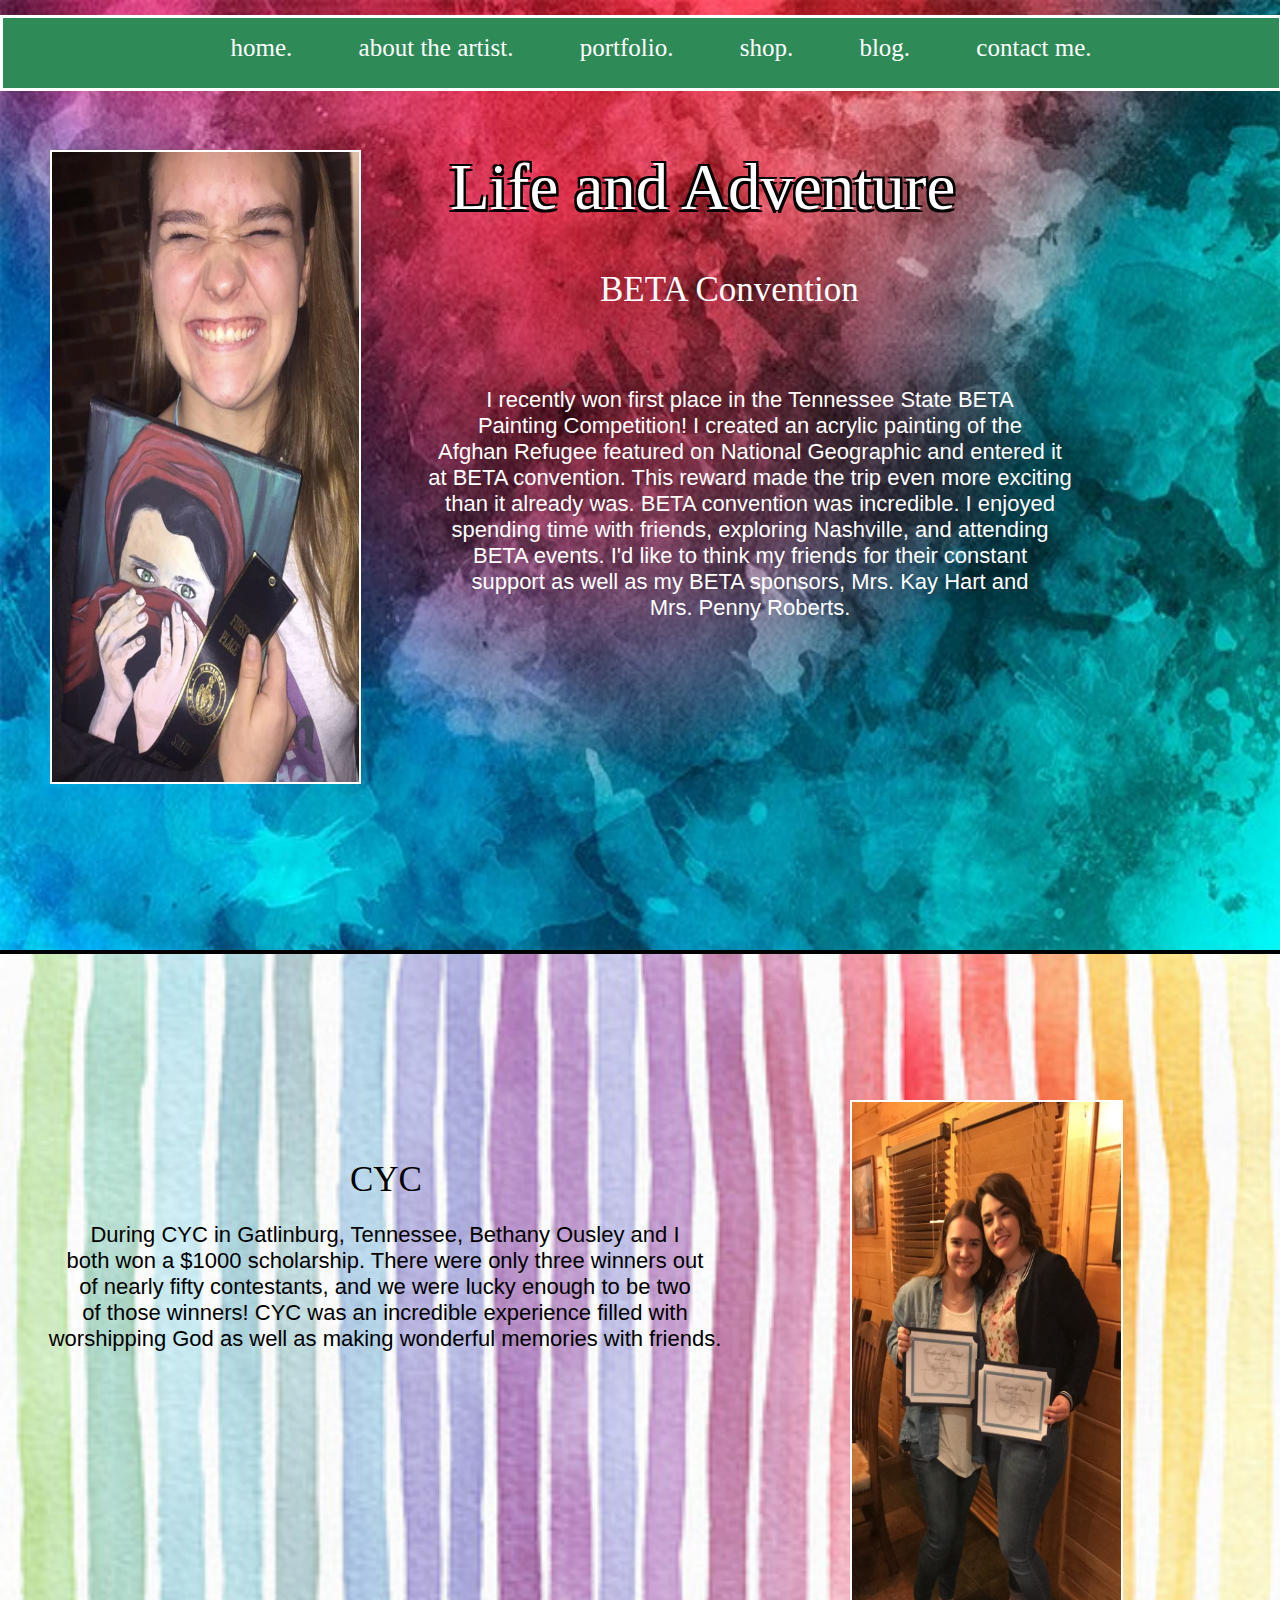
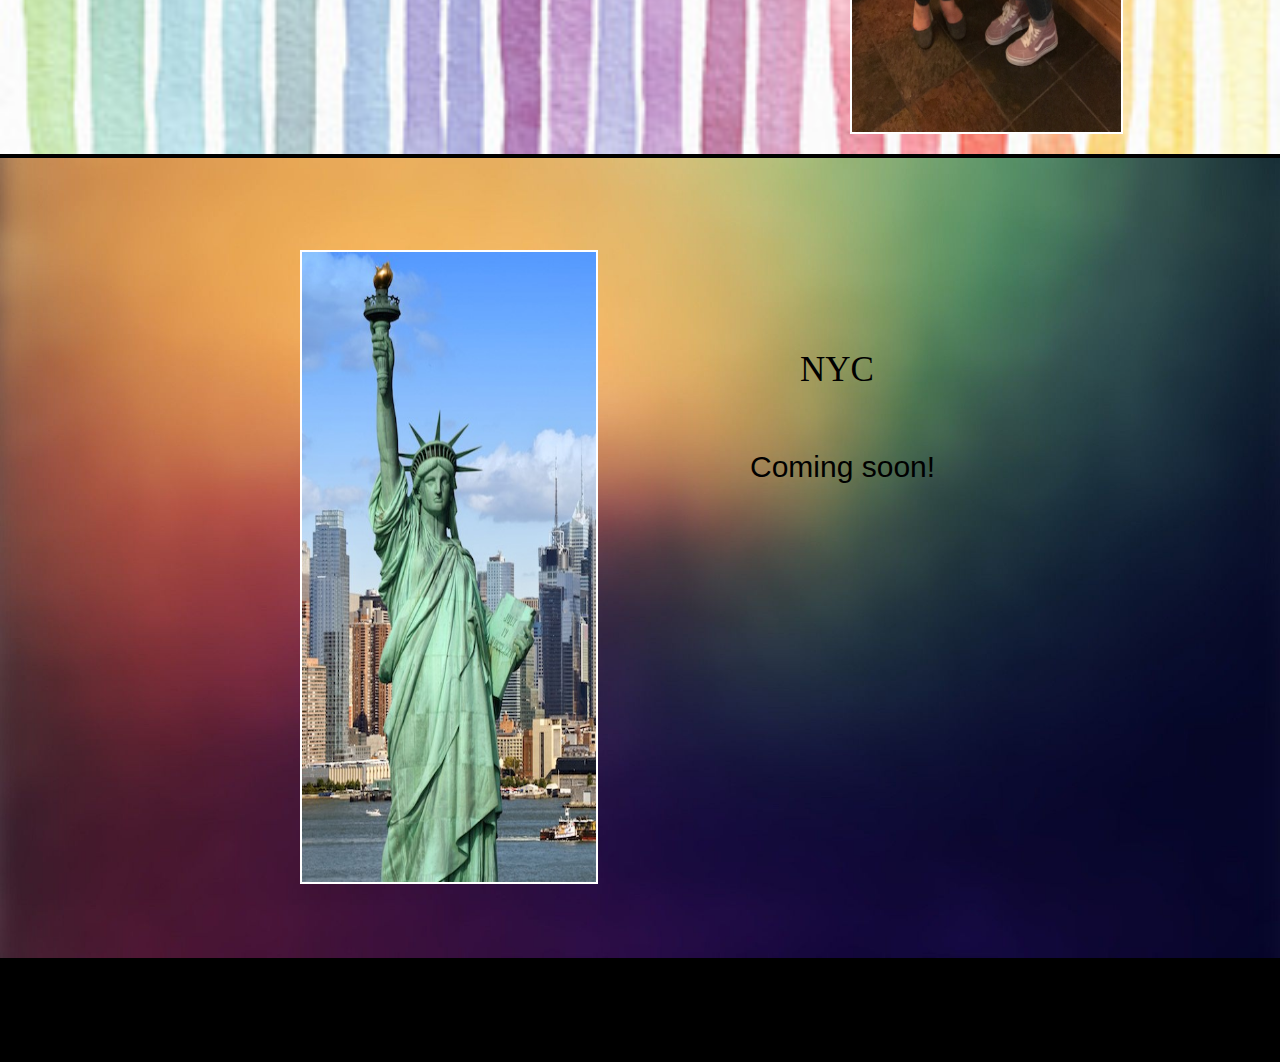
<file: blog.html>
<!DOCTYPE html>
<html>
<head>
    <title>Megan Marie</title>
    <link href="css/normalize.css" rel="stylesheet" type="text/css"> 
	<link href="css/main.css" rel="stylesheet" type="text/css">
	<link href="css/responsive.css" rel="stylesheet" type="text/css">
</head>
<style>
body {
    background-color: black;
    margin-bottom: 100px;
    }
    @media screen and (max-width: 1400px) {
        #place {
            position: absolute;
            top: 150px;
            left: 50px;
            right: 0;
        }
        .paragraph5 {
            top: 150px;
            left: 450px;
            right: 0;
        }
        .beta {
            position: absolute;
            top: 270px;
            left: 600px;
            right: 0;
        }
        .paragraph3 {
            position: absolute;
            top: 365px;
            left: 400px;
            right: 0;
            font-size: 22px;
        }
        #bethany {
            position: absolute;
            top: 1100px;
            left: 850px;
        }
        .cyc {
            position: absolute;
            top: 1160px;
            left: 350px;
        }
        .paragraph4 {
            position: absolute;
            top: 1200px;
            left: 35px;
            font-size: 22px;
        }
        .nyc {
            position: absolute;
            top: 1950px;
            left: 800px;
            right: 0;
        }
        .cs {
            position: absolute;
            top: 2050px;
            left: 750px;
            right: 0;
        }
    }
    @media screen and (max-width: 1100px) {
        .paragraph5 {
            top: 125px;
            left: 250px;
            right: 0;
        }
        #place {
            position: absolute;
            top: 275px;
            left: 25px;
            right: 0;
            width: 250px;
            height: auto;
        }
        .beta {
            position: absolute;
            top: 270px;
            left: 475px;
            font-family: Georgia;
            right: 0;
        }
        .paragraph3 {
            position: absolute;
            top: 365px;
            left: 300px;
            right: 0;
            font-size: 22px;
        }
        #bethany {
            position: absolute;
            top: 1100px;
            left: 740px;
            width: 250px;
            height: auto;
        }
        .cyc {
            position: absolute;
            top: 1160px;
            left: 350px;
            font-family: Georgia;
        }
        .paragraph4 {
            position: absolute;
            top: 1200px;
            left: 25px;
            font-size: 22px;
        }
        #nyc {
            top: 1900px;
            left: 25px;
            width: 250px;
            height: auto;
        }
        .nyc {
            position: absolute;
            top: 1950px;
            left: 590px;
            right: 0;
            font-family: Georgia;
        }
        .cs {
            position: absolute;
            top: 2000px;
            left: 535px;
            right: 0;
        }
        li {
            margin: 0 15px;
        }
    }
    @media screen and (max-width: 500px) {
        navbar {
            top: 0;
        }
        li {
            margin: 0 5px;
            font-size: 15px;
        }
        li a:hover {
            padding: 5px;
        }
        #place {
            top: 175px;
            left: 75px;
        }
        .paragraph5 {
            position: absolute;
            font-size: 30px;
            top: 110px;
            left: 85px;
        }
        .paragraph3 {
            font-size: 16px;
            top: 600px;
            left: 30px;
            width: 350px;
            height: 100px;
        }
        .beta {
            top: 550px;
            left: 100px;
            font-size: 25px;
        }
        #bethany {
            top: 1025px;
            left: 75px;
        }
        #nyc {
            top: 1850px;
            left: 75px;
        }
        .paragraph4 {
            font-size: 18px;
            top: 1500px;
            left: 30px;
            width: 350px;
            height: 100px;
        }
        .cyc {
            top: 1485px;
            left: 175px;
            font-size: 25px;
        }
        .cs {
            top: 2300px;
            left: 125px;
            font-size: 25px;
        }
        .nyc {
            top: 2250px;
            left: 170px;
        }
        #bright {
            height: 1000px;
        }
    }
</style>
<body>
    <div class="everything">
    <div class="nav">
        <navbar>
            <ul>
            <li>
                <a href="index.html">home.</a>
            </li>
            <li>
                <a href="about.html">about the artist.</a>
            </li>
            <li>
                <a href="portfolio.html">portfolio.</a>
            </li>
            <li>
                <a href="shop.html">shop.</a>
            </li>
            <li>
                <a href="blog.html">blog.</a>
            </li>
            <li>
                <a href="contact.html">contact me.</a>
            </li>
            </ul>
        </navbar>
    </div>
    <div>
        <img src="img/first-place.png" id="place" alt="winning first place in art competition">
        <img src="img/newyorkcity.jpg" id="nyc" alt="new york city">
        <img src="img/bethany.jpg" id="bethany" alt="CYC Scholarship Award">
        <div class="beta">BETA Convention</div>
        <div class="cyc">CYC</div>
        <div class="nyc">NYC</div>
        <div class="cs">Coming soon!</div>
        <img src="img/bright.jpg" id="bright" alt="background">
        <img src="img/stripes.jpg" id="stripes" alt="background">
        <img src="img/blur.jpg" id="blur" alt="background">
    </div>
    <div class="paragraph3">
        <p>I recently won first place in the Tennessee State BETA<br>
        Painting Competition! I created an acrylic painting of the <br>
        Afghan Refugee featured on National Geographic and entered it <br>
        at BETA convention. This reward made the trip even more exciting <br>
        than it already was. BETA convention was incredible. I enjoyed<br>
        spending time with friends, exploring Nashville, and attending <br>
        BETA events. I'd like to think my friends for their constant <br>
        support as well as my BETA sponsors, Mrs. Kay Hart and <br>
        Mrs. Penny Roberts.</p>
    </div>
    <div class="paragraph4">
        <p>During CYC in Gatlinburg, Tennessee, Bethany Ousley and I<br>
        both won a $1000 scholarship. There were only three winners out<br>
        of nearly fifty contestants, and we were lucky enough to be two <br>
        of those winners! CYC was an incredible experience filled with <br>
        worshipping God as well as making wonderful memories with friends.</p>
    </div>
    <div class="paragraph5">
        Life and Adventure
    </div>
    </div>
</body>
</html>
</file>
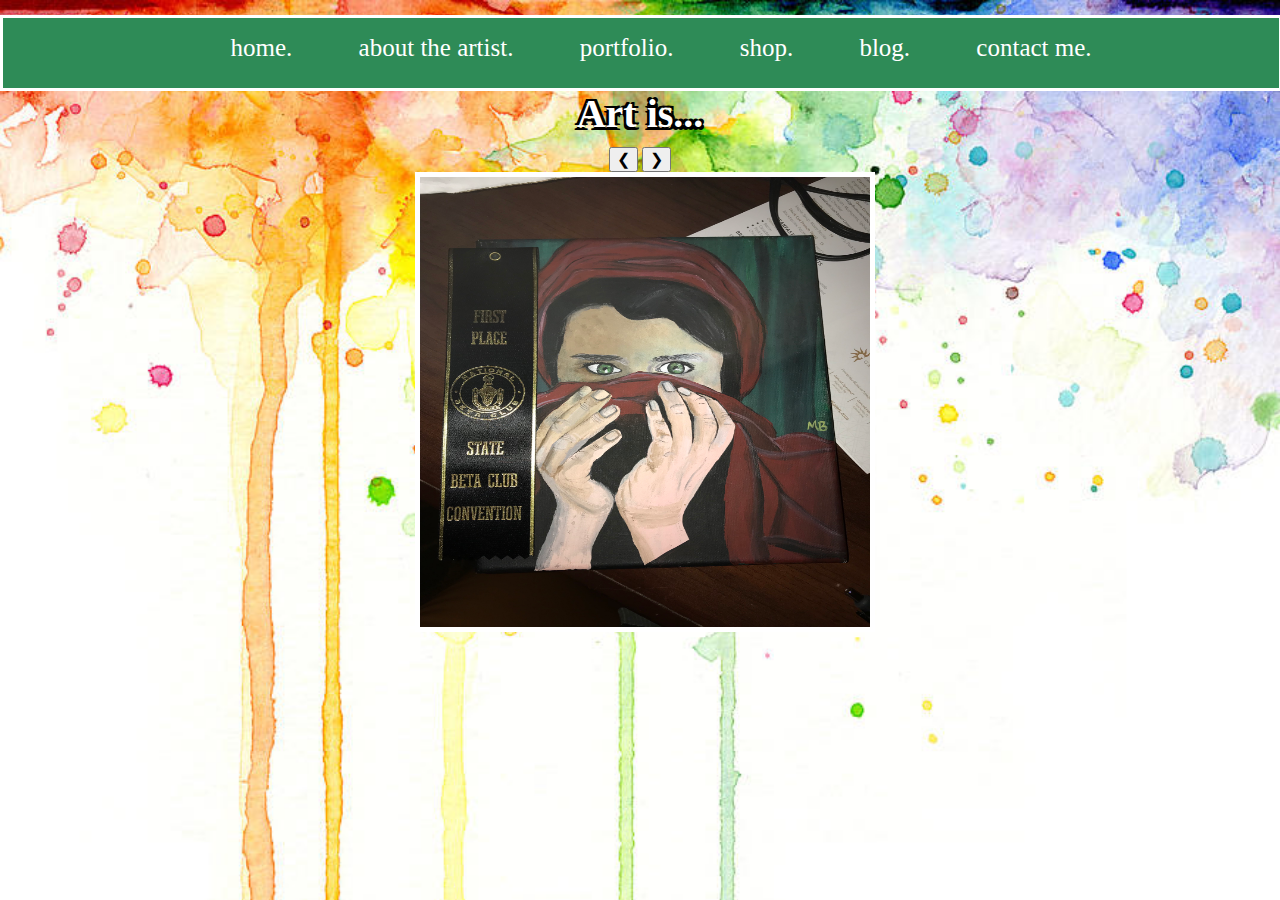
<file: portfolio.html>
<!DOCTYPE html>
<html>
    <head>
        <title>Megan's Portfolio</title>
        <link href="css/normalize.css" rel="stylesheet" type="text/css"> 
		<link href="css/main.css" rel="stylesheet" type="text/css">
		
		<!------------------reference for slideshow--------------------------
		        https://www.w3schools.com/w3css/w3css_slideshow.asp
	    -------------------------------------------------------------------->
    </head>
    <style>
        h2 {
            margin-top: 150px;
            margin-bottom: 20px;
            text-align: center;
            font-family: Segoe Script;
            color: white;
            text-shadow:
                -2.5px -2.5px 0 #000,
		        2.5px -2.5px 0 #000,
		        -2.5px 2.5px 0 #000,
	        	2.5px 2.5px 0 #000;
	        font-size: 50px;
	        font-weight: bold;
        }
        .buttons {
            position: relative;
            padding-top: 4px;
        }
        .mySlides {
            color: white;
	        font-weight: bold;
	        font-size: 20px;
	        border: 5px solid white;
        }
        body {
            background-image: url("img/pback.jpg");
            background-repeat: no-repeat;
            background-size: cover;
        }
        @media screen and (max-width: 1400px) {
           h2 {
               margin-top: 90px;
               font-size: 40px;
               margin-bottom: 10px;
           } 
           .buttons {
               padding-top: 2px;
           }
           .mySlides {
               max-height: 450px;
               width: auto;
           }
        }
        @media screen and (max-width: 1100px) {
            li {
                margin: 0 15px;
            }
        }
        @media screen and (max-width: 500px) {
            #pback {
                height: 736px;
            }
            navbar {
                top: 0;
            }
            li {
                margin: 0 5px;
                font-size: 15px;
            }
            li a:hover {
                padding: 5px;
            }
            .mySlides {
                max-width: 400px;
            }
            .pback {
                width: 100%;
            }
        
    </style>
        
    <body>
        <div class="nav">
        <navbar>
            <ul>
            <li>
                <a href="index.html">home.</a>
            </li>
            <li>
                <a href="about.html">about the artist.</a>
            </li>
            <li>
                <a href="portfolio.html">portfolio.</a>
            </li>
            <li>
                <a href="shop.html">shop.</a>
            </li>
            <li>
                <a href="blog.html">blog.</a>
            </li>
            <li>
                <a href="contact.html">contact me.</a>
            </li>
            </ul>
        </navbar>
        </div>
        <div class="s1">
            
        </div>
        
        
        
        <!----------------------Slideshow-------------------->
        
        
        
        <h2 class=w3-center>Art is...</h2>
        <div class="w3-content w3-display-container" style="width: 450px; text-align: center; margin: 0 auto;">
        <button class="w3-button w3-display-left" onclick="plusDivs(-1)">&#10094;</button>
        <button class="w3-button w3-display-right" onclick="plusDivs(+1)">&#10095;</button>
        <img class="mySlides" src="img/beta.jpg" alt="painting of woman (one first place at Tennessee State Beta Convention)" style="width:100%">
        <img class="mySlides" src="img/dean.jpg" alt="painting of a man" style="width: 100%">
        <img class="mySlides" src="img/emperor.jpg" alt="charcoal of an emperor" style="width: 100%">
        <img class="mySlides" src="img/fbla.jpg" alt="painting of the FBLA flag with school lion in the corner" style="width: 100%">
        <img class="mySlides" src="img/monroe.jpg" alt="charcoal of Maralyn Monroe" style="width: 100%">
        <img class="mySlides" src="img/old-man.jpg" alt="painting of an older man" style="width: 100%">
        <img class="mySlides" src="img/watercolor.jpg" alt="watercolor painting" style="width: 100%">
        <img class="mySlides" src="img/eye.jpg" alt="sketch of an eye" style="width: 100%">
        <img class="mySlides" src="img/dean2.jpg" alt="ink sketch of man" style="width: 100%">
        <img class="mySlides" src="img/perspective.jpg" alt="watercolor perspective" style="width: 100%">
        <img class="mySlides" src="img/self-portrait.jpg" alt="charcoal self-portrait" style="width: 100%">
        </div>
        <script>
            var slideIndex = 1;
            showDivs(slideIndex);

            function plusDivs(n) {
            showDivs(slideIndex += n);
            }

            function showDivs(n) {
            var i;
            var x = document.getElementsByClassName("mySlides");
            if (n > x.length) {slideIndex = 1}
            if (n < 1) {slideIndex = x.length} ;
            for (i = 0; i < x.length; i++) {
            x[i].style.display = "none";
            }
            x[slideIndex-1].style.display = "block";
    }
        </script>
    </body>
    
</html>
</file>
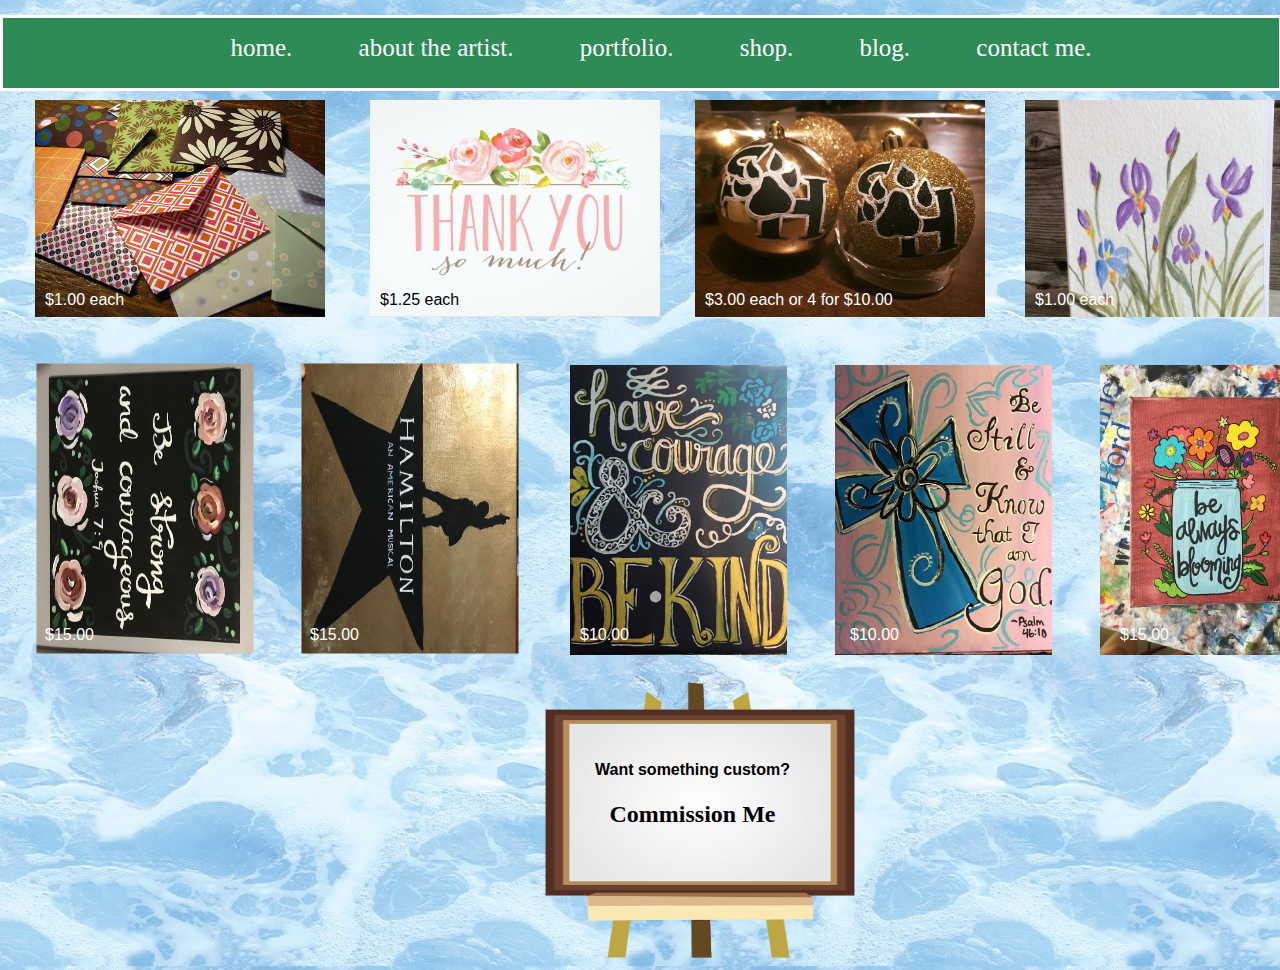
<file: shop.html>
<!DOCTYPE html>
<html>
    <head>
        <title>Shop Megan's Creations</title>
        <link href="css/normalize.css" rel="stylesheet" type="text/css"> 
		<link href="css/main.css" rel="stylesheet" type="text/css">
    </head>
    <style>
        body {
            background-image: url("img/sback.jpg");
        }
        #senv {
            position: absolute;
            top: 100px;
            left: 50px;
            height: 300px;
            width: 400px;
        }
        .senv {
            position: absolute;
            top: 350px;
            left: 60px;
            color: white;
        }
        #thanks {
            position: absolute;
            top: 100px;
            left: 520px;
            height: 300px;
            width: 400px;
        }
        .thanks {
            position: absolute;
            top: 350px;
            left: 535px;
            color: black;
        }
        #bestrong {
            position: absolute;
            top: 475px;
            left: 0;
            height: 300px;
            width: 400px;
            transform: rotate(90deg);
        }
        .bestrong {
            position: absolute;
            top: 775px;
            left: 60px;
            color: white;
        }
        #hamil {
            position: absolute;
            top: 475px;
            left: 375px;
            height: 300px;
            width: 400px;
            transform: rotate(90deg);
        }
        .hamil {
            position: absolute;
            top: 775px;
            left: 435px;
            color: white;
        }
        #bekind {
            position: absolute;
            top: 425px;
            left: 800px;
            height: 400px;
            width: 300px;
            
        }
        .bekind {
            position:absolute;
            top:775px;
            left: 810px;
            color: white;
        }
        #bestill {
            position: absolute;
            top: 425px;
            left: 1175px;
            height: 400px;
            width: 300px;
        }
        .bestill {
            position: absolute;
            top: 775px;
            left: 1185px;
            color: white;
        }
        #blooming {
            position: absolute;
            top: 425px;
            left: 1560px;
            height: 400px;
            width: 300px;
        }
        .blooming {
            position: absolute;
            top: 775px;
            left: 1570px;
            color: white;
        }
        #com {
            position: absolute;
            top: 825px;
            left: 800px;
            text-align: center;
            height: 300px;
            width: 400px;
        }
        .com {
            position: absolute;
            top: 900px;
            left: 900px;
            text-align: center;
            color: black;
        }
        .com h2 {
            font-family: Segoe Script;
        }
        
        #orn {
            position: absolute;
            height: 300px;
            width: 400px;
            top: 100px;
            left: 985px;
        }
        .orn {
            position: absolute;
            top: 355px;
            left: 995px;
            color: white;
        }
        
        #flower {
            position: absolute;
            height: 300px;
            width: 400px;
            top: 100px;
            left: 1455px;
        }
        .flower {
            position: absolute;
            top: 355px;
            left: 1465px;
            color: white;
        }
        @media screen and (max-width: 1400px) {
            #senv {
                height: 217px;
                width: 290px;
                left: 35px;
            }
            .senv {
                top: 275px;
                left: 45px;
            }
            #thanks {
                height: 217px;
                width: 290px;
                left: 370px;
            }
            .thanks {
                left: 380px;
                top: 275px;
            }
            #orn {
                height: 217px;
                width: 290px;
                left: 695px;
            }
            .orn {
                left: 705px;
                top: 275px;
            }
            #flower {
                height: 217px;
                width: 290px;
                left: 1025px;
            }
            .flower {
                left: 1035px;
                top: 275px;
            }
            #bestrong {
                height: 217px;
                width: 290px;
                left: 0px;
                top: 400px;
            }
            .bestrong {
                left: 45px;
                top: 610px;
            }
            #hamil {
                height: 217px;
                width: 290px;
                top: 400px;
                left: 265px;
            }
            .hamil {
                left: 310px;
                top: 610px;
            }
            #bekind {
                height: 290px;
                width: 217px;
                top: 365px;
                left: 570px;
            }
            .bekind {
                left: 580px;
                top: 610px;
            }
            #bestill {
                height: 290px;
                width: 217px;
                top: 365px;
                left: 835px;
            }
            .bestill {
                left: 850px;
                top: 610px;
            }
            #blooming {
                height: 290px;
                width: 217px;
                top: 365px;
                left: 1100px;
            }
            .blooming {
                left: 1120px;
                top: 610px;
            }
            #com {
                left: 500px;
                top: 670px;
            }
            .com {
                left: 595px;
                top: 740px;
            }
        }
        @media screen and (max-width: 1100px) {
            #senv {
                width: 243px;
                height: 182px;
                left: 11px;
            }
            .senv {
                top: 240px;
                left: 21px;
            }
            #thanks {
                width: 243px;
                height: 182px;
                left: 264px;
            }
            .thanks {
                top: 240px;
                left: 274px;
            }
            #orn {
                width: 243px;
                height: 182px;
                left: 517px;
            }
            .orn {
                top: 240px;
                left: 527px;
            }
            #flower {
                width: 243px;
                height: 182px;
                left: 770px;
            }
            .flower {
                top: 240px;
                left: 780px;
            }
            #bestrong {
                position: absolute;
                height: 182px;
                width: 243px;
                top: 330px;
                left: 0;
            }
            .bestrong {
                top: 500px;
                left: 40px;
            }
            #hamil {
                height: 182px;
                width: 243px;
                top: 330px;
                left: 194px;
            }
            .hamil {
                top: 500px;
                left: 234px;
            }
            
            #bekind {
                height: 243px;
                width: 182px;
                top: 299px;
                left: 421px;
                z-index: 1;
            }
            .bekind {
                top: 500px;
                left: 431px;
                z-index: 2;
            }
            #bestill {
                height: 243px;
                width: 182px;
                top: 299px;
                left: 616px;
            }
            .bestill {
                top: 500px;
                left: 626px;
            }
            #blooming {
                height: 243px;
                width: 182px;
                top: 299px;
                left: 810px;
            }
            .blooming {
                top: 500px;
                left: 820px;
            }
            #com {
                top: 525px;
                left: 315px;
            }
            .com {
                top: 575px;
                left: 395px;
            }
            .com h4 {
                font-size: 20px;
            }
            .co {
                height: 25px;
            }
            li {
                margin: 0 15px;
            }
            #sback {
                width: 100%;
                height: 100%;
            }
        }
        @media screen and (max-width: 500px) {
            navbar {
                top: 0;
            }
            li {
                margin: 0 5px;
                font-size: 15px;
            }
            li a:hover {
                padding: 5px;
            }
            #senv {
                left: 85px;
            }
            .senv {
                left: 95px;
            }
            #thanks {
                left: 85px;
                top: 300px;
            }
            .thanks {
                left: 95px;
                top: 440px;
                z-index: 1;
            }
            #orn {
                left: 85px;
                top: 500px;
            }
            .orn {
                left: 95px;
                top: 640px;
            }
            #flower {
                left: 85px;
                top: 700px;
            }
            .flower {
                left: 95px;
                top: 840px;
            }
            #bestrong {
                left: 85px;
                top: 930px;
            }
            .bestrong {
                left: 125px;
                top: 1100px;
            }
            #hamil {
                left: 85px;
                top: 1190px;
            }
            .hamil {
                left: 125px;
                top: 1355px;
            }
            #bekind {
                left: 115px;
                top: 1420px;
            }
            .bekind {
                left: 125px;
                top: 1615px;
            }
            #bestill {
                left: 115px;
                top: 1680px;
            }
            .bestill {
                left: 125px;
                top: 1875px;
            }
            #blooming {
                left: 115px;
                top: 1940px;
                z-index: 1;
            }
            .blooming {
                left: 125px;
                top: 2140px;
                z-index: 2;
            }
            #com {
                left: 10px;
                top: 2165px;
            }
            .com {
                left: 90px;
                top: 2225px;
            }
        }
    </style>
    <body>
        <div class="nav">
        <navbar>
            <ul>
            <li>
                <a href="index.html">home.</a>
            </li>
            <li>
                <a href="about.html">about the artist.</a>
            </li>
            <li>
                <a href="portfolio.html">portfolio.</a>
            </li>
            <li>
                <a href="shop.html">shop.</a>
            </li>
            <li>
                <a href="blog.html">blog.</a>
            </li>
            <li>
                <a href="contact.html">contact me.</a>
            </li>
            </ul>
        </navbar>
    </div>
    <img src="img/shopenv.jpg" id="senv" alt="hand-decorated envelopes">
        <div class="senv">
            <p>$1.00 each</p>
        </div>
    <img src="img/thanks.jpg" id="thanks" alt="hand-decorated thank you cards">
        <div class="thanks">
            <p>$1.25 each</p>
        </div>
    <img src="img/bestrong.jpg" id="bestrong" alt="graphic painting with Be Strong on it">
        <div class="bestrong">
            <p>$15.00</p>
        </div>
    <img src="img/hamilton.jpg" id="hamil" alt="painting of the Hamilton musical logo">
        <div class="hamil">
            <p>$15.00</p>
        </div>
    <img src="img/bekind.jpg" id="bekind" alt="graphic style painting that says Be Kind">
        <div class="bekind">
            <p>$10.00</p>
        </div>
    <img src="img/bestill.jpg" id="bestill" alt="Graphic style painting that says Be Still">
        <div class="bestill">
            <p>$10.00</p>
        </div>
    <img src="img/blooming.jpg" id="blooming" alt="Graphic style painting that says Be Always Blooming">
        <div class="blooming">
            <p>$15.00</p>
        </div>
    <img src="img/ornaments.jpg" id="orn" alt="painted ornaments">
        <div class="orn">
            <p>$3.00 each or 4 for $10.00</p>
        </div>
    <img src="img/flowercard.jpg" id="flower" alt="card with flowers painted on it">
        <div class="flower">
            <p>$1.00 each</p>
        </div>
    <a href="mailto:meganmariebrantley@gmail.com">
        <img src="img/com.png" id="com" alt="blank canvas">
        <div class="com">
            <h4>Want something custom?</h4>
            <h2>Commission Me</h2>
    </div></a>
    </body>
</html>
</file>
<file: css/main.css>
/*----Home----*/
#artpic {
    height: 50%;
    width: 100%;
}
navbar {
    position: fixed;
    width: 99.7%;
    top: 15px;
    text-align: center;
    background-color: seagreen;
    list-style-type: none;
    margin: 0;
    padding: 0;
    overflow:hidden;
    height: 70px;
    z-index: 10;
    border: 3px solid white;
}

li {
    margin: 0 30px;
    top: 0px;
    font-size: 25px;
    font-family: Segoe Script;
    display: inline;
}

li a{
    color:white;
    text-align: center;
    padding: 0;
    text-decoration: none;
}

li a:hover {
    color: blue;
    padding: 18px 0;
}

.brantley {
    position: absolute;
    text-align: center;
    top: 350px;
    right: 18px;
    left: 965px;
    color: white;
    font-family: MS Gothic;
    font-size: 65px;
     text-shadow:
        -2.5px -2.5px 0 #000,
		2.5px -2.5px 0 #000,
		-2.5px 2.5px 0 #000,
		2.5px 2.5px 0 #000;
}

.megan {
    position: absolute;
    text-align: center;
    top: 260px;
    right: 20px;
    left: 950px;
    color: white;
    font-family: Segoe Script;
    font-size: 50px;
     text-shadow:
         -2px -2px 0 #000,
		2px -2px 0 #000,
		-2px 2px 0 #000,
		2px 2px 0 #000;
}

.accent1 {
    position: absolute;
    text-align: center;
    top: 243px;
    right: 630px;
    color: white;
    font-family: Segoe Script;
    font-size: 60px;
     text-shadow:
      -2px -2px 0 #000,
		2px -2px 0 #000,
		-2px 2px 0 #000,
		2px 2px 0 #000;
}

.accent2 {
    position: absolute;
    text-align: center;
    top: 243px;
    right: 235px;
    color: white;
    font-family: Segoe Script;
    font-size: 60px;
    text-shadow:
      -2px -2px 0 #000,
		2px -2px 0 #000,
		-2px 2px 0 #000,
		2px 2px 0 #000;
}

.description {
    position: absolute;
    text-align: center;
    top: 550px;
    right: 315px;
    color: white;
    font-family: Georgia;
    font-size: 20px;
    text-shadow:
        -2.5px -2.5px 0 #000,
		2.5px -2.5px 0 #000,
		-2.5px 2.5px 0 #000,
		2.5px 2.5px 0 #000;
}

#paintstroke {
    height: 100%;
    width: 100%;
    z-index: 3;
}

.paragraph1 {
    position: absolute;
    text-align: left;
    font-size: 22px;
    color: black;
    top: 1575px;
    right: 150px;
	z-index: 2;
}

#frame {
    position: absolute;
    color: white;
    top: 1450px;
    right: 120px;
    z-index: 1;
    height: 500px;
    width: 620px;
    border: 2px solid black;
}

.hello {
    position: absolute;
    font-size: 75px;
    font-family: Segoe Script;
    color: black;
    top: 1480px;
    right: 340px;
	z-index: 2;
}

#artpic2 {
    position: absolute;
    color: white;
    top: 1550px;
    right: 1100px;
    z-index: 2;
    height: 500px;
    width: 700px;
    border: 4px solid black;
}

#first {
    position: absolute;
    color: white;
    top: 1375px;
    right: 900px;
    z-index: 2;
    height: 450px;
    width: 300px;
    border: 4px solid black;
}

/*---Portfolio----*/


.gallery {
    margin-top: 50px;
    padding: 0;
    list-style: none;
    display: inline-block;
}

.gallery img {
    float: left;
    height: 500px;
    margin: 50px;
    
}

.gallery img .desc {
    margin: 0;
    padding: 5%;
    font-size: .75em;
    color: black;
}

/*-----About-----*/

#background {
    position: absolute;
    width: 100%;
    height:100%;
    z-index: -1;
}

#artist {
    position: absolute;
    width: 400px;
    top: 225px;
    left: 160px;
    z-index: 2;
    border: 2px solid white;
}

.me {
    position: absolute;
    top: 375px;
    left: 1200px;
    height: 315px;
    
}

#white {
    position: absolute;
    top: 225px;
    left: 675px;
    width: 425px;
    height: 600px;
    z-index: 0;
    border: 2px solid black;
}

.paragraph2 {
    position: absolute;
    text-align: center;
    top: 430px;
    right: 885px;
    font-size: 16px;
    z-index: 2;
}

#contact {
    position: absolute;
    bottom: 175px;
    left: 820px;
    width: 150px;
}

#about {
    position: absolute;
    top: 230px;
    left: 735px;
    width: 325px;
}

/*----Blog------*/

#place {
    position: absolute;
    width: 24%;
    height: 70%;
    left: 300px;
    top: 175px;
    border: 2px solid white;
}

#nyc {
    position: absolute;
    width: 23%;
    height: 70%;
    left: 300px;
    top: 1850px;
    border: 2px solid white;
    
}

#bethany {
    position: absolute;
    width: 21%;
    height: 70%;
    top: 1000px;
    right: 300px;
    border: 2px solid white;
}

.paragraph3 {
    position: absolute;
    top: 400px;
    right: 285px;
    font-size: 25px;
    text-align: center;
    color: white;
    width: 700px;
    height: 250px;
}

.paragraph4 {
    position: absolute;
    top: 1250px;
    left: 300px;
    font-size: 25px;
    text-align: center;
    width: 700px;
    height: 250px;
}

.paragraph5 {
    position: absolute;
    font-family: Georgia;
    font-size: 65px;
    top: 200px;
    right: 370px;
    color: white;
    text-shadow:
        -2.5px -2.5px 0 #000,
		2.5px -2.5px 0 #000,
		-2.5px 2.5px 0 #000,
		2.5px 2.5px 0 #000;
}

.beta {
    position: absolute;
    top: 350px;
    right: 500px;
    font-family: Segoe Script;
    font-size: 35px;
    color: white;
}

.cyc {
    position: absolute;
    top: 1150px;
    left: 650px;
    font-family: Segoe Script;
    font-size: 35px;
}

.nyc {
    position: absolute;
    top: 1950px;
    right: 600px;
    font-family: Segoe Script;
    font-size: 35px;
}

.cs {
    position: absolute;
    top: 2050px;
    right: 550px;
    font-size: 30px;
}

#bright {
    width: 100%;
    height: 950px;
}

#stripes {
    width: 100%;
    height: 800px;
}

#blur {
    width: 100%;
    height: 800px;
}
</file>
<file: css/responsive.css>
/*
HOME PAGE
*/

@media screen and (min-width: 900px) {
	
	#description-box {
		width: 45%;
		float: right;
		margin: 2.5%;
	}
	
	#news-box {
		width: 45%;
		float: right;
		margin: 2.5%;
	}
	
	.slideshow-container {
		max-width: 45%;
		float: left;
		margin: 2.5%
	}
	
	.next {
		right: 5.5%;
	}
	
}

/*
NAV
*/

@media screen and (min-width: 900px) {

	nav {
		width: 80%;
		text-align: right;
		margin-top: 5px;
	}
	
	nav ul, nav ul ul {
		max-width: 100%;
	}
	
	#nav-bars {
		display: none;
	}
	
	.dropdown-content, .dropdown {
		position: static;
	}
	
	.dropdown-content {
		display: inline;
		list-style: none;
		box-shadow: none;
		padding: 0;
	}
	
	.dropdown-content li {
		display: inline;
		margin-right: 5%;
		font-size: 1.05em;
	}
	
	.dropdown:hover .dropdown-content {
		display: inline;
		list-style: none;
	}
	
}

/* 
CALENDAR 
*/

@media screen and (min-width: 760px) {
	li:hover span {
		display: block;
	}
	
	.alwaysShow {
		display: block;
	}
	
	#calendar-events {
		display: none;
	}

	#howtouse-box {
		display: block;
		width: 50%;
		margin: 20px auto;
	}
	
	#howtouse-box li {
		text-align: center;
	}
	
}

/*
COMPETITION
*/

@media screen and (min-width: 740px) {
	.slideshow-container2 {
		max-width: 45%;
		float: left;
		margin: 2.5%;
	}
	
	/* if I use slide show dots 
	.dot-container {
		float: left;
	}
	*/
	
	.next2 {  /* my next button is always off a little */
		right: 5.5%;
	}
	
	#competitor-box {
		display: block;
		max-width: 45%;
		float: right;
		margin: 2.5%;
		font-size: 1.05em;
	}
	
	#extra-info {
		display: block;
		max-width: 45%;
		float: right;
		margin: 2.5%;
		font-size: 1.05em;
	}
}

/*
Officers
*/

@media screen and (min-width: 700px) {

	.officer-box {
		max-width: 45%;
		float: left;
		margin: 2.5%;
		font-size: 1.05em;
	}
	
	.officer-box:nth-child(2n + 3) {
		clear: left;
	}
	
	/* 
	GALLERY 
	*/
	#gallery li { 
		width: 28.3333%;
	}
	
	#gallery li:nth-child(4n) {
		clear: left;
	}
	
	#gallery li:nth-child(n + 5) {
		clear: none;
	}

}

/*
SIGN UP 
*/ 

@media screen and (min-width: 700px) {
	
	/* needs work
	#join-us {
		background: radial-gradient( circle, red 30%, white 60%, blue 90%, white);
	}
	
	form {
		background: radial-gradient( circle, blue, white, red, transparent);
	}
	
	*/
	/* still needs work
	#join-us {
		background: linear-gradient(90deg, transparent, #06f, transparent);
		max-width: 100%;
		width: 100%;
		margin: 20px auto;
	}
	
	form {
		background: linear-gradient(90deg, transparent, #06f, transparent);
		max-width: 100%;
		width: 100%;
		margin: 20px auto;
	}
	*/
	
	#join-us {
		width: 50%;
		margin: 0 auto;
	}
	
	form {
		width: 50%;
		margin: 20px auto;
	}
	
	
}
</file>
